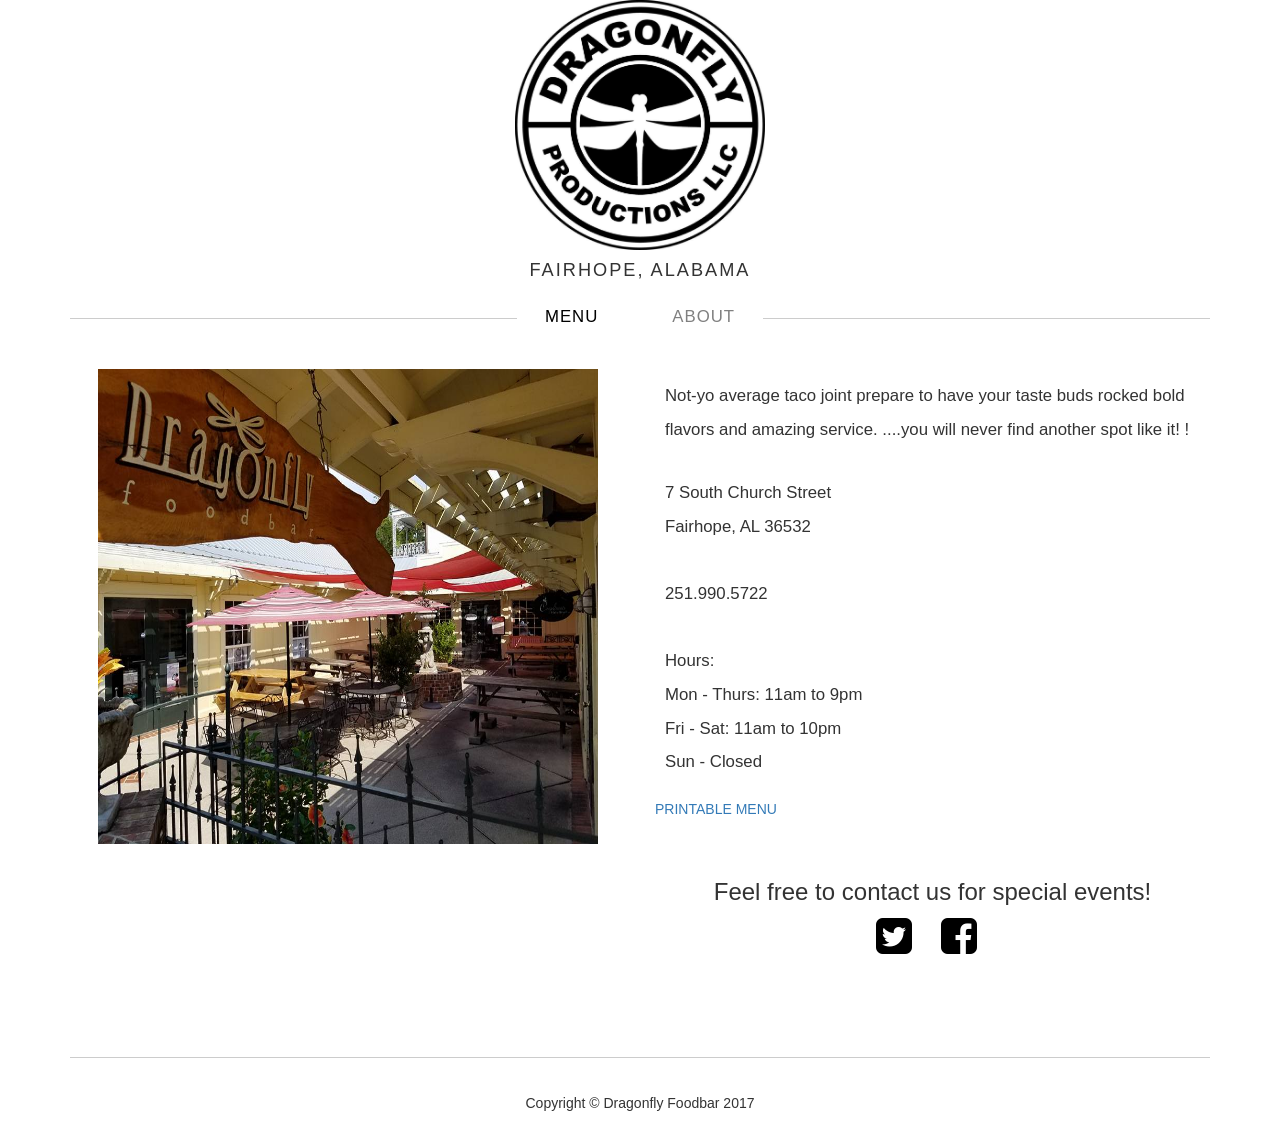
<file: about.html>
<!doctype html>
<html class="no-js" lang="">
    <head>
        <meta charset="utf-8">
        <meta http-equiv="x-ua-compatible" content="ie=edge">
        <title>Dragonfly Foodbar</title>
        <meta name="description" content="">
        <meta name="viewport" content="width=device-width, initial-scale=1">
        <link rel="shortcut icon" href="/favicon.ico" type="image/x-icon">
        <link rel="icon" href="/favicon.ico" type="image/x-icon">
        <link rel="stylesheet" href="https://maxcdn.bootstrapcdn.com/bootstrap/3.3.5/css/bootstrap.min.css">
        <link rel="stylesheet" href="https://maxcdn.bootstrapcdn.com/font-awesome/4.3.0/css/font-awesome.min.css">
        <link rel="stylesheet" href="css/normalize.css">
        <link rel="stylesheet" href="css/main.css">
        <script src="js/vendor/modernizr-2.8.3.min.js"></script>
    </head>
    <body>
        <!--[if lt IE 8]>
            <p class="browserupgrade">You are using an <strong>outdated</strong> browser. Please <a href="http://browsehappy.com/">upgrade your browser</a> to improve your experience.</p>
        <![endif]-->

        <!-- Add your site or application content here -->
        <nav class="navbar navbar-default small-nav">
          <div class="container-fluid">
            <!-- Brand and toggle get grouped for better mobile display -->
            <div class="container">
                <div class="navbar-header">
                  <button type="button" class="navbar-toggle collapsed" data-toggle="collapse" data-target="#bs-example-navbar-collapse-1" aria-expanded="false">
                    <span class="sr-only">Toggle navigation</span>
                    <span class="icon-bar"></span>
                    <span class="icon-bar"></span>
                    <span class="icon-bar"></span>
                  </button>
                </div><!-- END OF NAVBAR-HEADER -->
                <!-- Collect the nav links, forms, and other content for toggling -->
                <div class="collapse navbar-collapse" id="bs-example-navbar-collapse-1">
                  <ul class="nav navbar-nav navbar-right">
                    <li><a href="index.html">Portfolio</a></li>
                    <li><a href="about.html" class="active">About</a></li>
                  </ul>
              </div><!-- END OF COLLAPSE -->
            </div><!-- /.navbar-collapse -->
          </div><!-- /.container-fluid -->
        </nav><!-- END OF NAV -->

        <div class='container'>

            <header>
                <a href="index.html"><img src="img/dragonfly_logo.jpg" alt="main logo" style="width: 250px; height: 250px" /></a>
                <h1>Fairhope, Alabama</h1>
                <hr />
            </header>
             <nav class="main-nav">
                <ul>
                    <li><a href="index.html">Menu</a></li>
                    <li><a href="about.html" class="active">About</a></li>

                </ul>
                <div class="page-divider">
                </div><!-- END OF PAGE-DIVIDER -->
            </nav>

        <!-- Projects Row -->

        <section class="about">
            <div class="row">
                <div class="col-sm-6">
                    <img src="img/dragonfly_courtyard.jpg" class="img-responsive" alt="courtyard photo" style="width: 500px; height: 475px"/>
                </div><!-- END OF COL-MD-6 -->
                <div class="col-sm-6">

                    <p>
                        Not-yo average taco joint prepare to have your taste buds rocked bold flavors and amazing service. ....you will never find another spot like it! !
                    </p>
                    <p>7 South Church Street<br />
                    Fairhope, AL 36532<br />
                    <br />
                    251.990.5722<br />
                    <br />
                    Hours: <br />
                    Mon - Thurs: 11am to 9pm <br />
                    Fri - Sat: 11am to 10pm <br />
                    Sun - Closed</p>
                    <a href="menupdf.pdf">Printable Menu</a>
                    
                    <div class="email">
                        <h3>Feel free to contact us for special events!</h3>

                    </div>


                    <div class="icons">
                        <a href="https://twitter.com/dfoodbar" target="_blank"><i class="fa fa-twitter-square"></i></a>
                        <a href="https://www.facebook.com/Dragonfly-Foodbar-164521700231942/" target="_blank"><i class="fa fa-facebook-square"></i></a>

                     </div><!-- END OF ICONS -->
                </div><!-- END OF COL-MD-6 -->
            </div><!-- END ROW -->
        </section>


        <!-- Footer -->
        <footer>
            <hr />
            <div class="row">
                <div class="col-lg-12">
                    <p>Copyright &copy; Dragonfly Foodbar 2017</p>
                </div><!-- END OF COL-LG-12 -->
            </div><!-- END OF ROW -->
            <!-- /.row -->
        </footer>

        </div><!-- END OF CONTAINER -->

        <script src="https://ajax.googleapis.com/ajax/libs/jquery/1.11.3/jquery.min.js"></script>
        <script>window.jQuery || document.write('<script src="js/vendor/jquery-1.11.3.min.js"><\/script>')</script>
        <script src="https://maxcdn.bootstrapcdn.com/bootstrap/3.3.5/js/bootstrap.min.js"></script>
        <script src="js/plugins.js"></script>
        <script src="js/main.js"></script>

        <!-- Google Analytics: change UA-XXXXX-X to be your site's ID. -->
        <script>
            (function(b,o,i,l,e,r){b.GoogleAnalyticsObject=l;b[l]||(b[l]=
            function(){(b[l].q=b[l].q||[]).push(arguments)});b[l].l=+new Date;
            e=o.createElement(i);r=o.getElementsByTagName(i)[0];
            e.src='https://www.google-analytics.com/analytics.js';
            r.parentNode.insertBefore(e,r)}(window,document,'script','ga'));
            ga('create','UA-XXXXX-X','auto');ga('send','pageview');
        </script>
    </body>
</html>
</file>
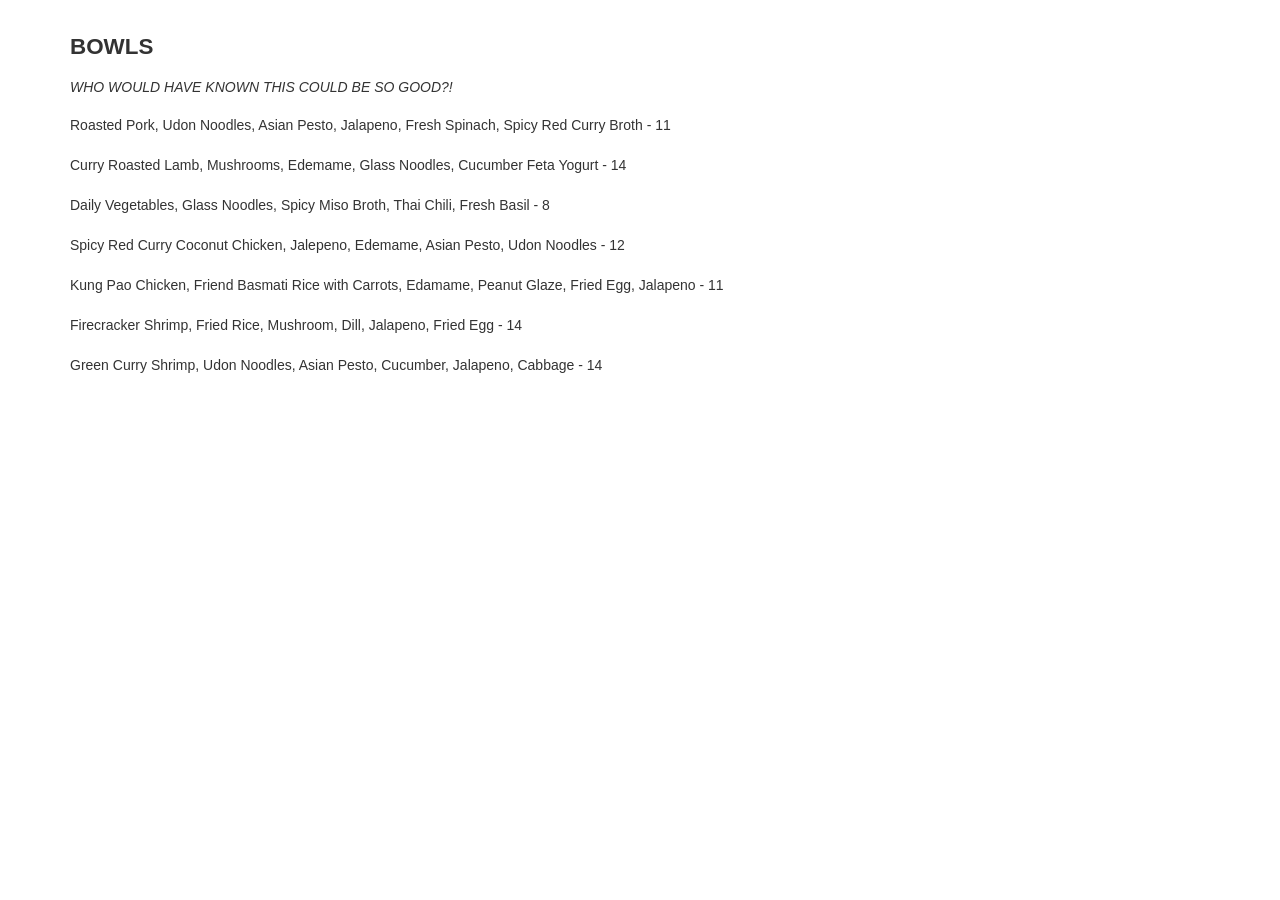
<file: bowls.html>
<!doctype html>
<html class="no-js" lang="">
    <head>
        <meta charset="utf-8">
        <meta http-equiv="x-ua-compatible" content="ie=edge">
        <title>Dragonfly Foodbar</title>
        <meta name="description" content="">
        <meta name="viewport" content="width=device-width, initial-scale=1">
        <link rel="stylesheet" href="https://maxcdn.bootstrapcdn.com/bootstrap/3.3.5/css/bootstrap.min.css">
        <link rel="stylesheet" href="https://maxcdn.bootstrapcdn.com/font-awesome/4.3.0/css/font-awesome.min.css">
        <link rel="stylesheet" href="css/normalize.css">
        <link rel="stylesheet" href="css/main.css">
        <script src="js/vendor/modernizr-2.8.3.min.js"></script>
    </head>
    <body>
        <!--[if lt IE 8]>
            <p class="browserupgrade">You are using an <strong>outdated</strong> browser. Please <a href="http://browsehappy.com/">upgrade your browser</a> to improve your experience.</p>
        <![endif]-->

        <!-- Add your site or application content here -->
        <div class="container lightboxme">
            <h1>Bowls</h1>
            <h3>Who would have known this could be so good?!</h3>
            <p>Roasted Pork, Udon Noodles, Asian Pesto, Jalapeno, Fresh Spinach, Spicy Red Curry Broth - 11 <br /><br />
            Curry Roasted Lamb, Mushrooms, Edemame, Glass Noodles, Cucumber Feta Yogurt - 14 <br /><br />
            Daily Vegetables, Glass Noodles, Spicy Miso Broth, Thai Chili, Fresh Basil - 8 <br /><br />
            Spicy Red Curry Coconut Chicken, Jalepeno, Edemame, Asian Pesto, Udon Noodles - 12 <br /><br />
            Kung Pao Chicken, Friend Basmati Rice with Carrots, Edamame, Peanut Glaze, Fried Egg, Jalapeno - 11 <br /><br />
            Firecracker Shrimp, Fried Rice, Mushroom, Dill, Jalapeno, Fried Egg - 14 <br /><br />
            Green Curry Shrimp, Udon Noodles, Asian Pesto, Cucumber, Jalapeno, Cabbage - 14 <br /><br />
            <br />
            <br /></p>

        </div><!-- END OF LIGHTBOXME -->


        <script src="https://ajax.googleapis.com/ajax/libs/jquery/1.11.3/jquery.min.js"></script>
        <script>window.jQuery || document.write('<script src="js/vendor/jquery-1.11.3.min.js"><\/script>')</script>
        <script src="https://maxcdn.bootstrapcdn.com/bootstrap/3.3.5/js/bootstrap.min.js"></script>
        <script src="js/plugins.js"></script>
        <script src="js/main.js"></script>

        <!-- Google Analytics: change UA-XXXXX-X to be your site's ID. -->
        <script>
            (function(b,o,i,l,e,r){b.GoogleAnalyticsObject=l;b[l]||(b[l]=
            function(){(b[l].q=b[l].q||[]).push(arguments)});b[l].l=+new Date;
            e=o.createElement(i);r=o.getElementsByTagName(i)[0];
            e.src='https://www.google-analytics.com/analytics.js';
            r.parentNode.insertBefore(e,r)}(window,document,'script','ga'));
            ga('create','UA-XXXXX-X','auto');ga('send','pageview');
        </script>
    </body>
</html>
</file>
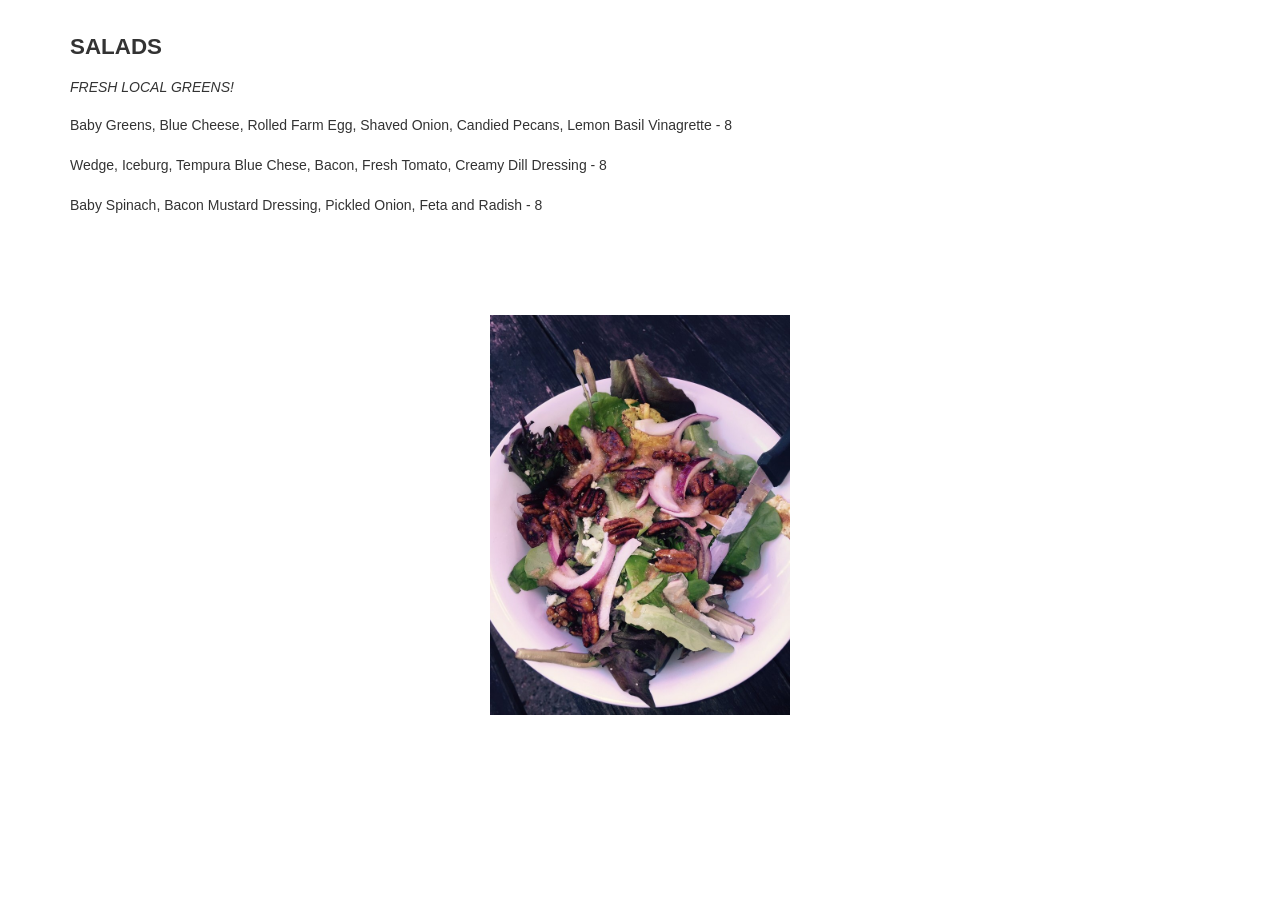
<file: salads.html>
<!doctype html>
<html class="no-js" lang="">
    <head>
        <meta charset="utf-8">
        <meta http-equiv="x-ua-compatible" content="ie=edge">
        <title>Dragonfly Foodbar</title>
        <meta name="description" content="">
        <meta name="viewport" content="width=device-width, initial-scale=1">
        <link rel="stylesheet" href="https://maxcdn.bootstrapcdn.com/bootstrap/3.3.5/css/bootstrap.min.css">
        <link rel="stylesheet" href="https://maxcdn.bootstrapcdn.com/font-awesome/4.3.0/css/font-awesome.min.css">
        <link rel="stylesheet" href="css/normalize.css">
        <link rel="stylesheet" href="css/main.css">
        <script src="js/vendor/modernizr-2.8.3.min.js"></script>
    </head>
    <body>
        <!--[if lt IE 8]>
            <p class="browserupgrade">You are using an <strong>outdated</strong> browser. Please <a href="http://browsehappy.com/">upgrade your browser</a> to improve your experience.</p>
        <![endif]-->

        <!-- Add your site or application content here -->
        <div class="container lightboxme">
            <h1>Salads</h1>
            <h3>Fresh Local Greens!</h3>
            <p>Baby Greens, Blue Cheese, Rolled Farm Egg, Shaved Onion, Candied Pecans, Lemon Basil Vinagrette - 8 <br /><br />
            Wedge, Iceburg, Tempura Blue Chese, Bacon, Fresh Tomato, Creamy Dill Dressing - 8 <br /><br />
            Baby Spinach, Bacon Mustard Dressing, Pickled Onion, Feta and Radish - 8<br /><br />
            <br />
            <br /></p>
            <div class="theimages">
            <img src="img/salads/salads1.jpg" class="img-responsive" alt="Picture of salads" style="width 350px; height: 400px"/>

            </div><!-- END OF THEIMAGES -->

        </div><!-- END OF LIGHTBOXME -->

    <!-- /.container -->


        <script src="https://ajax.googleapis.com/ajax/libs/jquery/1.11.3/jquery.min.js"></script>
        <script>window.jQuery || document.write('<script src="js/vendor/jquery-1.11.3.min.js"><\/script>')</script>
        <script src="https://maxcdn.bootstrapcdn.com/bootstrap/3.3.5/js/bootstrap.min.js"></script>
        <script src="js/plugins.js"></script>
        <script src="js/main.js"></script>

        <!-- Google Analytics: change UA-XXXXX-X to be your site's ID. -->
        <script>
            (function(b,o,i,l,e,r){b.GoogleAnalyticsObject=l;b[l]||(b[l]=
            function(){(b[l].q=b[l].q||[]).push(arguments)});b[l].l=+new Date;
            e=o.createElement(i);r=o.getElementsByTagName(i)[0];
            e.src='https://www.google-analytics.com/analytics.js';
            r.parentNode.insertBefore(e,r)}(window,document,'script','ga'));
            ga('create','UA-XXXXX-X','auto');ga('send','pageview');
        </script>
    </body>
</html>
</file>
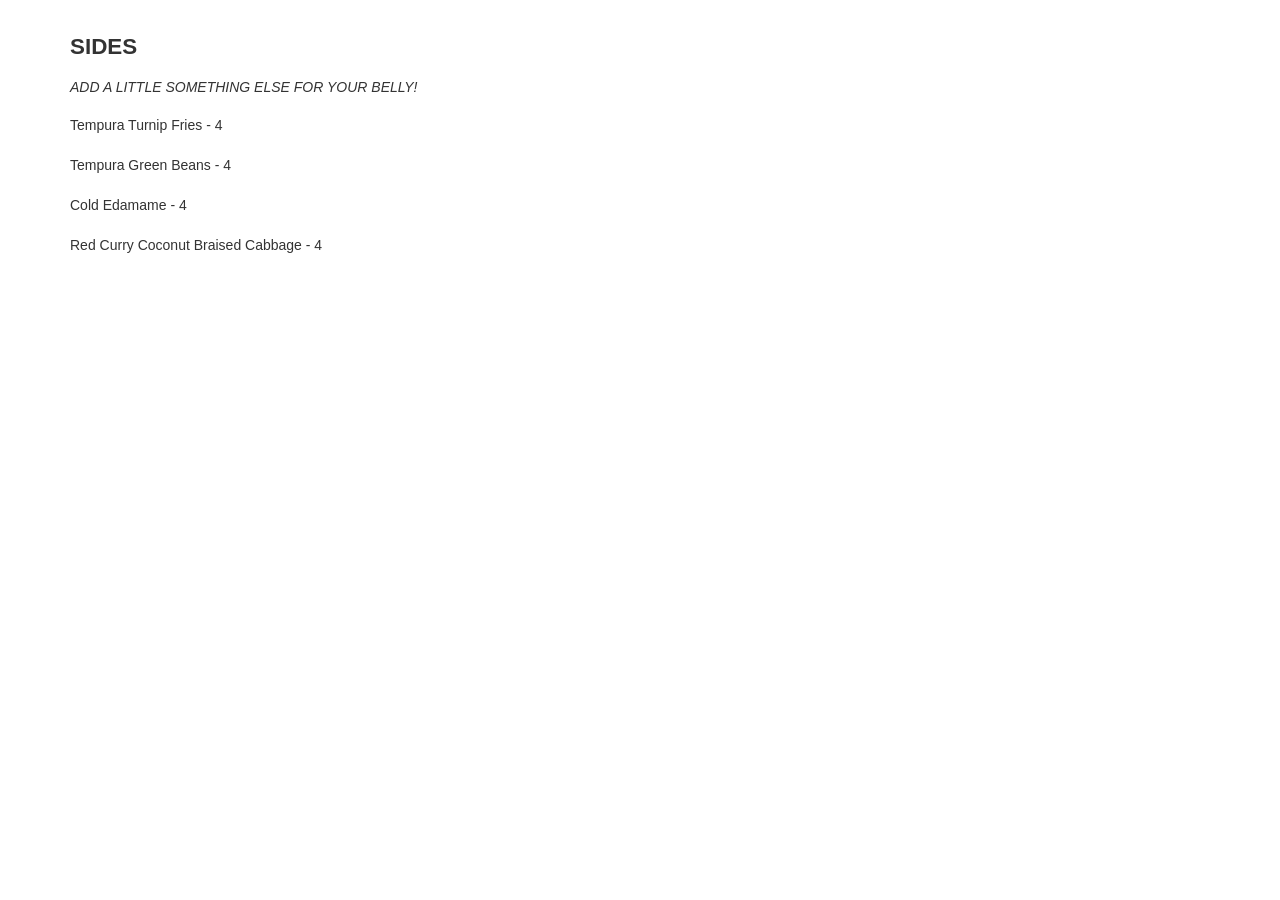
<file: sides.html>
<!doctype html>
<html class="no-js" lang="">
    <head>
        <meta charset="utf-8">
        <meta http-equiv="x-ua-compatible" content="ie=edge">
        <title>Dragonfly Foodbar</title>
        <meta name="description" content="">
        <meta name="viewport" content="width=device-width, initial-scale=1">
        <link rel="stylesheet" href="https://maxcdn.bootstrapcdn.com/bootstrap/3.3.5/css/bootstrap.min.css">
        <link rel="stylesheet" href="https://maxcdn.bootstrapcdn.com/font-awesome/4.3.0/css/font-awesome.min.css">
        <link rel="stylesheet" href="css/normalize.css">
        <link rel="stylesheet" href="css/main.css">
        <script src="js/vendor/modernizr-2.8.3.min.js"></script>
    </head>
    <body>
        <!--[if lt IE 8]>
            <p class="browserupgrade">You are using an <strong>outdated</strong> browser. Please <a href="http://browsehappy.com/">upgrade your browser</a> to improve your experience.</p>
        <![endif]-->

        <!-- Add your site or application content here -->
        <div class="container lightboxme">
            <h1>Sides</h1>
            <h3>Add a little something else for your belly!</h3>
            <p>Tempura Turnip Fries - 4 <br /><br />
            Tempura Green Beans - 4 <br /><br />
            Cold Edamame - 4 <br /><br />
            Red Curry Coconut Braised Cabbage - 4 <br /><br />
            <br />
            <br /></p>

        </div><!-- END OF LIGHTBOXME -->

        <script src="https://ajax.googleapis.com/ajax/libs/jquery/1.11.3/jquery.min.js"></script>
        <script>window.jQuery || document.write('<script src="js/vendor/jquery-1.11.3.min.js"><\/script>')</script>
        <script src="https://maxcdn.bootstrapcdn.com/bootstrap/3.3.5/js/bootstrap.min.js"></script>
        <script src="js/plugins.js"></script>
        <script src="js/main.js"></script>

        <!-- Google Analytics: change UA-XXXXX-X to be your site's ID. -->
        <script>
            (function(b,o,i,l,e,r){b.GoogleAnalyticsObject=l;b[l]||(b[l]=
            function(){(b[l].q=b[l].q||[]).push(arguments)});b[l].l=+new Date;
            e=o.createElement(i);r=o.getElementsByTagName(i)[0];
            e.src='https://www.google-analytics.com/analytics.js';
            r.parentNode.insertBefore(e,r)}(window,document,'script','ga'));
            ga('create','UA-XXXXX-X','auto');ga('send','pageview');
        </script>
    </body>
</html>
</file>
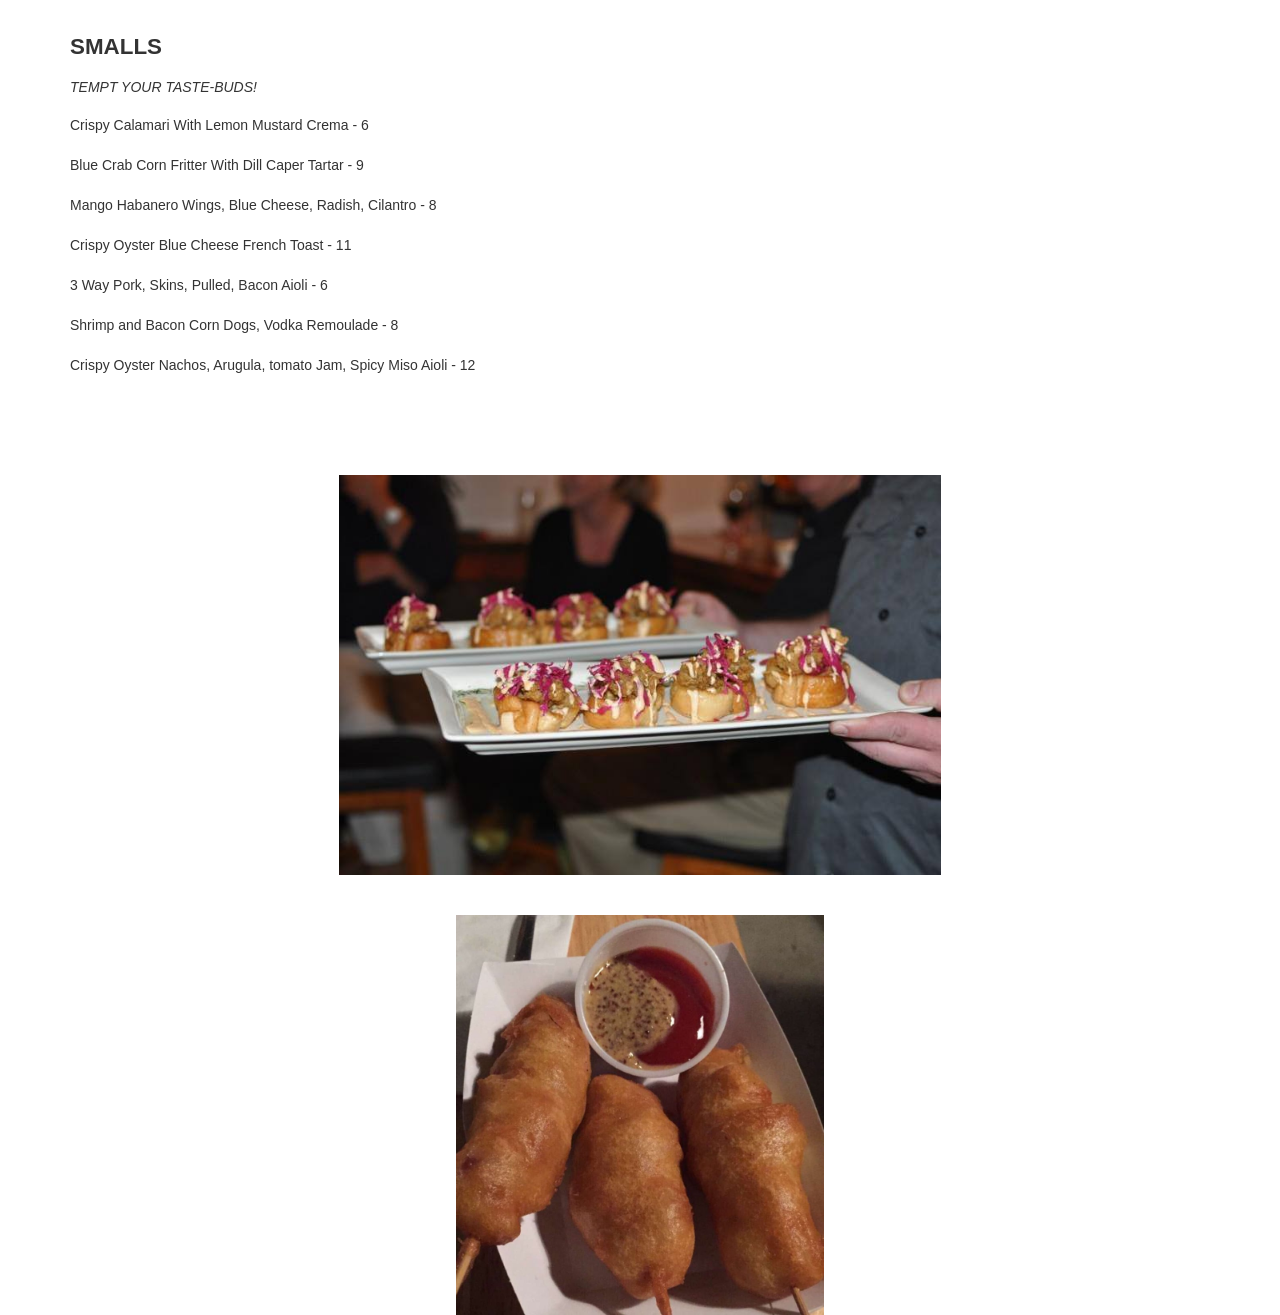
<file: smalls.html>
<!doctype html>
<html class="no-js" lang="">
    <head>
        <meta charset="utf-8">
        <meta http-equiv="x-ua-compatible" content="ie=edge">
        <title>Dragonfly Foodbar</title>
        <meta name="description" content="">
        <meta name="viewport" content="width=device-width, initial-scale=1">
        <link rel="stylesheet" href="https://maxcdn.bootstrapcdn.com/bootstrap/3.3.5/css/bootstrap.min.css">
        <link rel="stylesheet" href="https://maxcdn.bootstrapcdn.com/font-awesome/4.3.0/css/font-awesome.min.css">
        <link rel="stylesheet" href="css/normalize.css">
        <link rel="stylesheet" href="css/main.css">
        <script src="js/vendor/modernizr-2.8.3.min.js"></script>
    </head>
    <body>
        <!--[if lt IE 8]>
            <p class="browserupgrade">You are using an <strong>outdated</strong> browser. Please <a href="http://browsehappy.com/">upgrade your browser</a> to improve your experience.</p>
        <![endif]-->

        <!-- Add your site or application content here -->
        <div class="container lightboxme">
            <h1>Smalls</h1>
            <h3>Tempt your taste-buds!</h3>
            <p>Crispy Calamari With Lemon Mustard Crema - 6 <br /><br />
            Blue Crab Corn Fritter With Dill Caper Tartar - 9 <br /><br />
            Mango Habanero Wings, Blue Cheese, Radish, Cilantro - 8 <br /><br />
            Crispy Oyster Blue Cheese French Toast - 11 <br /><br />
            3 Way Pork, Skins, Pulled, Bacon Aioli - 6 <br /><br />
            Shrimp and Bacon Corn Dogs, Vodka Remoulade - 8 <br /><br />
            Crispy Oyster Nachos, Arugula, tomato Jam, Spicy Miso Aioli - 12 <br /><br />

            <br />
            <br />
            </p>
            <div class="theimages">
            <img src="img/smalls/french_toast.jpg" class="img-responsive" alt="Picture of blue cheese oyster french toast" style="width 350px; height: 400px"/>
            <img src="img/smalls/flounder_corndog.jpg" class="img-responsive" alt="Picture of flounder corndog" style="width 350px; height: 400px"/>

            </div><!-- END OF THEIMAGES -->
        </div><!-- END OF LIGHTBOXME -->


        <script src="https://ajax.googleapis.com/ajax/libs/jquery/1.11.3/jquery.min.js"></script>
        <script>window.jQuery || document.write('<script src="js/vendor/jquery-1.11.3.min.js"><\/script>')</script>
        <script src="https://maxcdn.bootstrapcdn.com/bootstrap/3.3.5/js/bootstrap.min.js"></script>
        <script src="js/plugins.js"></script>
        <script src="js/main.js"></script>

        <!-- Google Analytics: change UA-XXXXX-X to be your site's ID. -->
        <script>
            (function(b,o,i,l,e,r){b.GoogleAnalyticsObject=l;b[l]||(b[l]=
            function(){(b[l].q=b[l].q||[]).push(arguments)});b[l].l=+new Date;
            e=o.createElement(i);r=o.getElementsByTagName(i)[0];
            e.src='https://www.google-analytics.com/analytics.js';
            r.parentNode.insertBefore(e,r)}(window,document,'script','ga'));
            ga('create','UA-XXXXX-X','auto');ga('send','pageview');
        </script>
    </body>
</html>
</file>
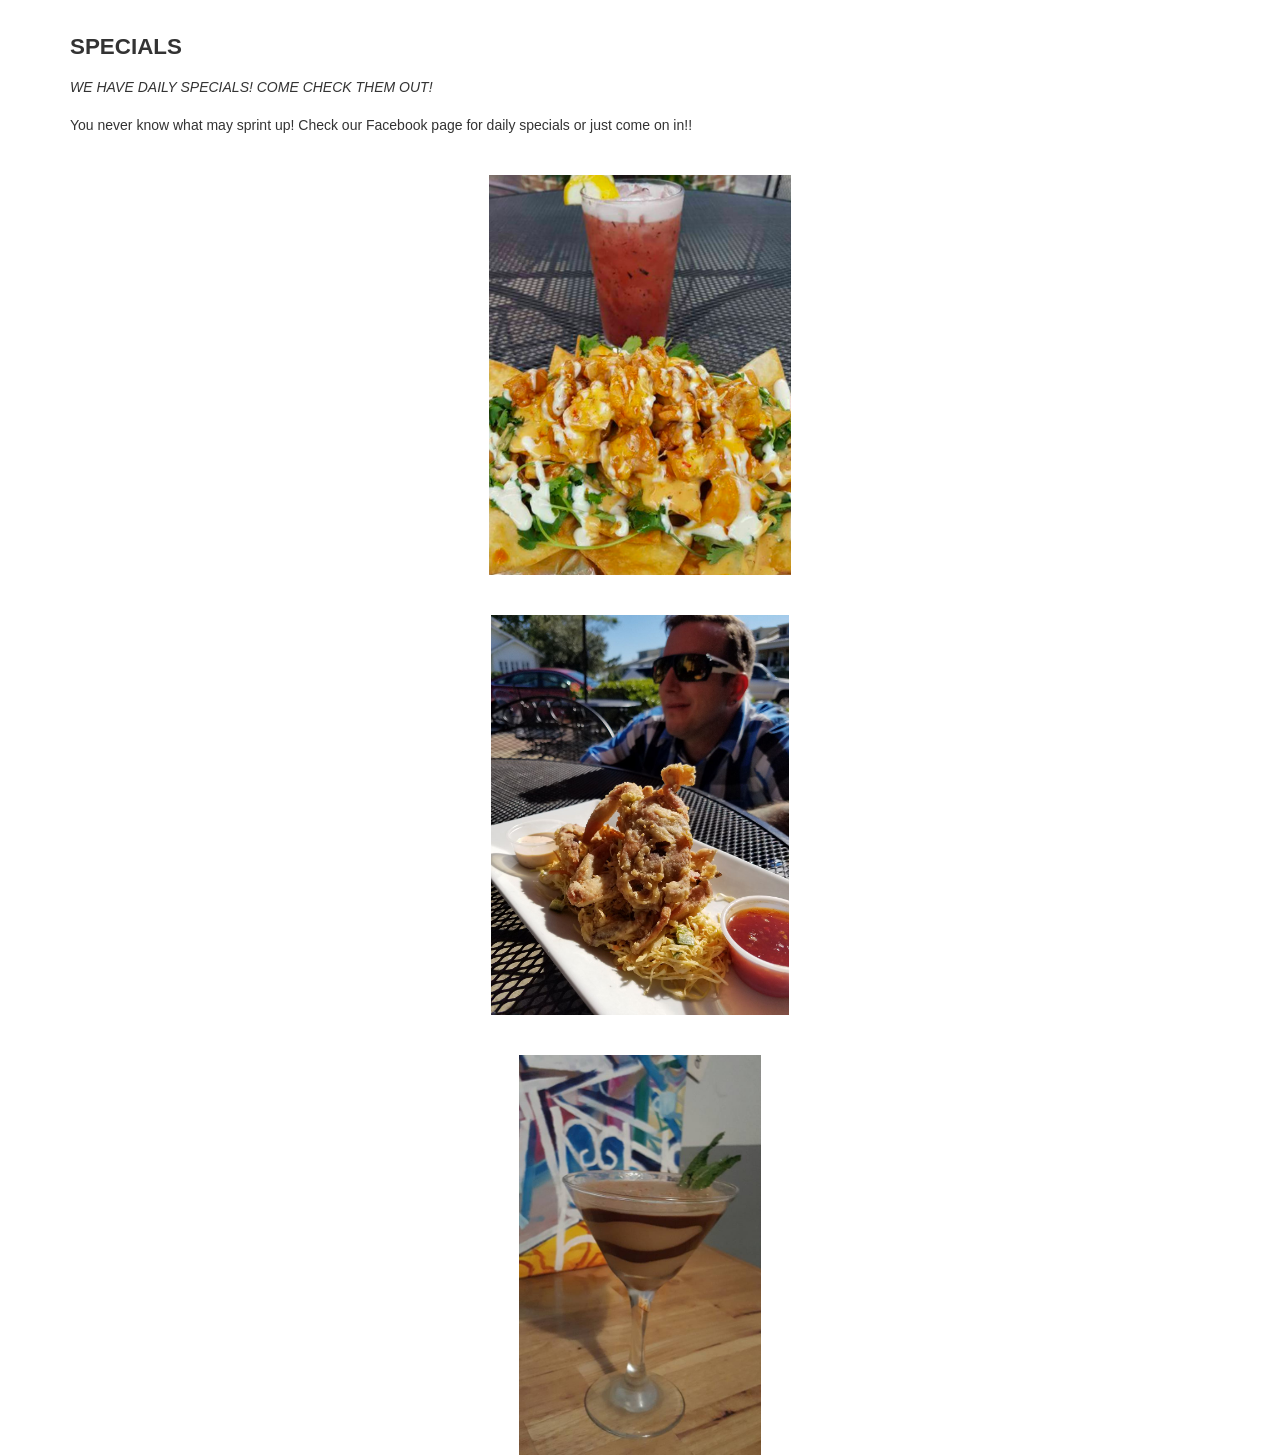
<file: specials.html>
<!doctype html>
<html class="no-js" lang="">
    <head>
        <meta charset="utf-8">
        <meta http-equiv="x-ua-compatible" content="ie=edge">
        <title>Dragonfly Foodbar</title>
        <meta name="description" content="">
        <meta name="viewport" content="width=device-width, initial-scale=1">
        <link rel="stylesheet" href="https://maxcdn.bootstrapcdn.com/bootstrap/3.3.5/css/bootstrap.min.css">
        <link rel="stylesheet" href="https://maxcdn.bootstrapcdn.com/font-awesome/4.3.0/css/font-awesome.min.css">
        <link rel="stylesheet" href="css/normalize.css">
        <link rel="stylesheet" href="css/main.css">
        <script src="js/vendor/modernizr-2.8.3.min.js"></script>
    </head>
    <body>
        <!--[if lt IE 8]>
            <p class="browserupgrade">You are using an <strong>outdated</strong> browser. Please <a href="http://browsehappy.com/">upgrade your browser</a> to improve your experience.</p>
        <![endif]-->

        <!-- Add your site or application content here -->
        <div class="container lightboxme">
            <h1>Specials</h1>
            <h3>We have Daily Specials! Come check them out!</h3>
            <p>You never know what may sprint up! Check our Facebook page for daily specials or just come on in!!</p>
            <div class="theimages">
            <img src="img/specials/nachos.png" class="img-responsive" alt="Picture of specials" style="width 350px; height: 400px"/>
            <img src="img/specials/softshell_crab.jpg" class="img-responsive" alt="Picture of specials" style="width 350px; height: 400px" />
            <img src="img/specials/chocolatini.jpg" class="img-responsive" alt="picture of specials" style="width 350px; height: 400px" />
            </div><!-- END OF THEIMAGES -->
        </div><!-- END OF LIGHTBOXME -->


        <script src="https://ajax.googleapis.com/ajax/libs/jquery/1.11.3/jquery.min.js"></script>
        <script>window.jQuery || document.write('<script src="js/vendor/jquery-1.11.3.min.js"><\/script>')</script>
        <script src="https://maxcdn.bootstrapcdn.com/bootstrap/3.3.5/js/bootstrap.min.js"></script>
        <script src="js/plugins.js"></script>
        <script src="js/main.js"></script>

        <!-- Google Analytics: change UA-XXXXX-X to be your site's ID. -->
        <script>
            (function(b,o,i,l,e,r){b.GoogleAnalyticsObject=l;b[l]||(b[l]=
            function(){(b[l].q=b[l].q||[]).push(arguments)});b[l].l=+new Date;
            e=o.createElement(i);r=o.getElementsByTagName(i)[0];
            e.src='https://www.google-analytics.com/analytics.js';
            r.parentNode.insertBefore(e,r)}(window,document,'script','ga'));
            ga('create','UA-XXXXX-X','auto');ga('send','pageview');
        </script>
    </body>
</html>
</file>
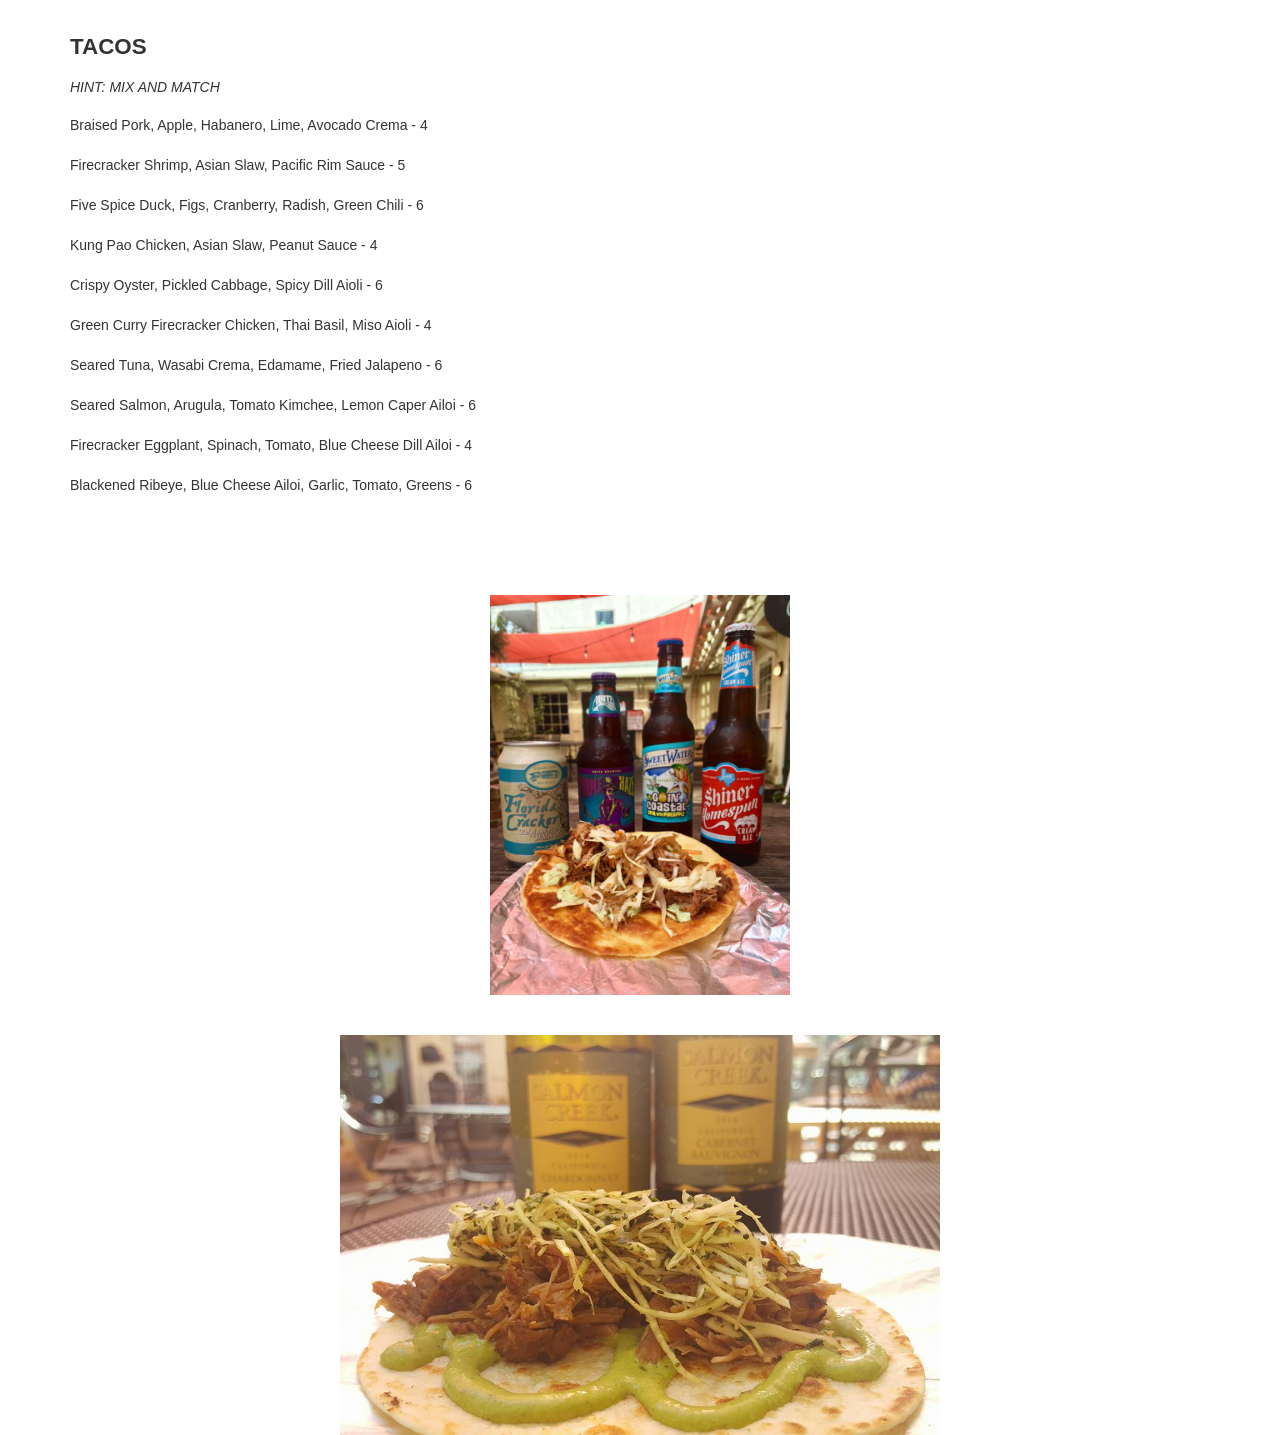
<file: tacos.html>
<!doctype html>
<html class="no-js" lang="">
    <head>
        <meta charset="utf-8">
        <meta http-equiv="x-ua-compatible" content="ie=edge">
        <title>Dragonfly Foodbar</title>
        <meta name="description" content="">
        <meta name="viewport" content="width=device-width, initial-scale=1">
        <link rel="stylesheet" href="https://maxcdn.bootstrapcdn.com/bootstrap/3.3.5/css/bootstrap.min.css">
        <link rel="stylesheet" href="https://maxcdn.bootstrapcdn.com/font-awesome/4.3.0/css/font-awesome.min.css">
        <link rel="stylesheet" href="css/normalize.css">
        <link rel="stylesheet" href="css/main.css">
        <script src="js/vendor/modernizr-2.8.3.min.js"></script>
    </head>
    <body>
        <!--[if lt IE 8]>
            <p class="browserupgrade">You are using an <strong>outdated</strong> browser. Please <a href="http://browsehappy.com/">upgrade your browser</a> to improve your experience.</p>
        <![endif]-->

        <!-- Add your site or application content here -->
        <div class="container lightboxme">
            <h1>Tacos</h1>
            <h3>Hint: Mix and Match</h3>
            <p>Braised Pork, Apple, Habanero, Lime, Avocado Crema - 4 <br /><br />
            Firecracker Shrimp, Asian Slaw, Pacific Rim Sauce - 5 <br /><br />
            Five Spice Duck, Figs, Cranberry, Radish, Green Chili - 6 <br /><br />
            Kung Pao Chicken, Asian Slaw, Peanut Sauce - 4 <br /><br />
            Crispy Oyster, Pickled Cabbage, Spicy Dill Aioli - 6 <br /><br />
            Green Curry Firecracker Chicken, Thai Basil, Miso Aioli - 4 <br /><br />
            Seared Tuna, Wasabi Crema, Edamame, Fried Jalapeno - 6 <br /><br />
            Seared Salmon, Arugula, Tomato Kimchee, Lemon Caper Ailoi - 6 <br /><br />
            Firecracker Eggplant, Spinach, Tomato, Blue Cheese Dill Ailoi - 4 <br /><br />
            Blackened Ribeye, Blue Cheese Ailoi, Garlic, Tomato, Greens - 6 <br /><br />
            <br />
            <br /></p>
            <div class="theimages">
            <img src="img/tacos/pork_taco.jpg" class="img-responsive" alt="Picture of tacos" style="width 350px; height: 400px"/>
            <img src="img/tacos/mystery_taco.jpg" class="img-responsive" alt="Picture of tacos" style="width 350px; height: 400px"/>

            </div><!-- END OF THEIMAGES -->
        </div><!-- END OF LIGHTBOXME -->


        <script src="https://ajax.googleapis.com/ajax/libs/jquery/1.11.3/jquery.min.js"></script>
        <script>window.jQuery || document.write('<script src="js/vendor/jquery-1.11.3.min.js"><\/script>')</script>
        <script src="https://maxcdn.bootstrapcdn.com/bootstrap/3.3.5/js/bootstrap.min.js"></script>
        <script src="js/plugins.js"></script>
        <script src="js/main.js"></script>

        <!-- Google Analytics: change UA-XXXXX-X to be your site's ID. -->
        <script>
            (function(b,o,i,l,e,r){b.GoogleAnalyticsObject=l;b[l]||(b[l]=
            function(){(b[l].q=b[l].q||[]).push(arguments)});b[l].l=+new Date;
            e=o.createElement(i);r=o.getElementsByTagName(i)[0];
            e.src='https://www.google-analytics.com/analytics.js';
            r.parentNode.insertBefore(e,r)}(window,document,'script','ga'));
            ga('create','UA-XXXXX-X','auto');ga('send','pageview');
        </script>
    </body>
</html>
</file>
<file: css/main.css>
/*! HTML5 Boilerplate v5.2.0 | MIT License | https://html5boilerplate.com/ */

/*
 * What follows is the result of much research on cross-browser styling.
 * Credit left inline and big thanks to Nicolas Gallagher, Jonathan Neal,
 * Kroc Camen, and the H5BP dev community and team.
 */

/* ==========================================================================
   Base styles: opinionated defaults
   ========================================================================== */

html {
    color: #222;
    font-size: 1em;
    line-height: 1.4;
}

/*
 * Remove text-shadow in selection highlight:
 * https://twitter.com/miketaylr/status/12228805301
 *
 * These selection rule sets have to be separate.
 * Customize the background color to match your design.
 */

::-moz-selection {
    background: #b3d4fc;
    text-shadow: none;
}

::selection {
    background: #b3d4fc;
    text-shadow: none;
}

/*
 * A better looking default horizontal rule
 */

hr {
    display: block;
    height: 1px;
    border: 0;
    border-top: 1px solid #ccc;
    margin: 1em 0;
    padding: 0;
}

/*
 * Remove the gap between audio, canvas, iframes,
 * images, videos and the bottom of their containers:
 * https://github.com/h5bp/html5-boilerplate/issues/440
 */

audio,
canvas,
iframe,
img,
svg,
video {
    vertical-align: middle;
}

/*
 * Remove default fieldset styles.
 */

fieldset {
    border: 0;
    margin: 0;
    padding: 0;
}

/*
 * Allow only vertical resizing of textareas.
 */

textarea {
    resize: vertical;
}

/* ==========================================================================
   Browser Upgrade Prompt
   ========================================================================== */

.browserupgrade {
    margin: 0.2em 0;
    background: #ccc;
    color: #000;
    padding: 0.2em 0;
}

/* ==========================================================================
   Author's custom styles
   ========================================================================== */

/*=====================================
=            Global Styles            =
=====================================*/

h1, h2, h3 ,h4, h5, h6 {
    text-transform: uppercase;
}

p {
    font-family: Georgia, Helvetica, sans-serif;
}

a {
    font-family: Arial, Helvetica, sans-serif;
    text-transform: uppercase;
}


/*-----  End of Global Styles  ------*/



/*==============================
=            Header            =
==============================*/

header {
    margin-bottom: 10px;
}

header img {
    display: block;
    margin: 0 auto;
    margin-bottom: 10px;
}

header h1 {
    text-align: center;
    margin: 0;
    font-weight: lighter;
    font-size: 1.3em;
    text-transform: uppercase;
    letter-spacing: 2px;
    margin-bottom: 15px;
    font-family: Arial, Helvetica, sans-serif;
}



/*-----  End of Header  ------*/


/*==================================
=            Navigation            =
==================================*/

.main-nav {
    display: none;
}

.main-nav ul li a {
    color: black;
}

.small-nav {
    width: 100%;
}

.small-nav ul {
    text-align: center;
}

.small-nav ul li a {
    text-transform: uppercase;
}

.page-divider {
    display: block;
    height: 1px;
    border: 0;
    border-top: 1px solid #ccc;
    margin-top: -2.2em;
    padding: 0;
}


/*-----  End of Navigation  ------*/



/*=================================
=            Portfolio            =
=================================*/

section {
    margin-top: 20px;
}

.portfolio-item img {
    width: 297px;
    height: 290px;
    overflow: hidden;
    margin: 0 auto;
    transition: 0.5s;
}

.portfolio-item {
    text-align: center;
    margin-bottom: 50px;
    cursor: pointer;
}

.portfolio-item a {
    font-family: Arial, Helvetica, sans-serif;
    color: black;
    font-size: 0.7em;
}

.text-wrap {
    opacity: 0;
}

.text-wrap:hover {
    opacity: 1;
}

.text-wrap a:hover {
    text-decoration: none;
}


/*-----  End of Portfolio  ------*/


/*================================
=            About Me            =
================================*/

.about img {
    margin: 0 auto;
}

.about p {
    line-height: 2em;
    font-size: 1.2em;
    padding: 10px;
    text-align: center;
}

.email h3 {
    text-align: center;
    text-transform: none;
    margin-top: 60px;
}

.email p {
    text-align: center !important;
}


.icons {
    text-align: center;
    margin-left: 13px;
}

.icons i {
    font-size: 3.0em;
    letter-spacing: 25px;
    transition: 0.2s;
    color: black;
}

.icons i:hover {
    opacity: 0.7;
}

/*-----  End of About Me  ------*/


/*=======================================
=            LightBox Styles            =
=======================================*/

.lightboxme {
    margin-top: 20px;
}

.lightboxme h1 {
    font-size: 1.6em;
    font-weight: bold;
}

.lightboxme h3 {
    font-size: 1.0em;
    margin-bottom: 20px;
    font-style: italic;
}

.theimages img {
    display: block;
    margin: 0 auto;
    margin-top: 40px;
}

/*-----  End of LightBox Styles  ------*/





/*==============================
=            Footer            =
==============================*/

footer {
    margin-top: 100px;
}

footer p {
    margin-top: 20px;
    text-align: center;
}

/*-----  End of Footer  ------*/


/*=====================================
=            Media Queries            =
=====================================*/

@media (min-width: 768px) {
    /* Navigation */
    .small-nav, header hr {
        display: none;
    }
    .main-nav {
        display: block;
    }

    .main-nav {
        text-align: center;
        margin-bottom: 10px;
        opacity: 1;
    }

    .main-nav ul {
        padding: 0;
        list-style: none;
        display: inline-block;
        padding: 0 18px;
        background-color: white;
    }

    .main-nav ul li {
        display: inline-block;
        padding: 10px;
    }

    .main-nav ul li a {
        font-size: 1.2em;
        letter-spacing: 1px;
        text-decoration: none;
    }

    .main-nav ul li:not(:last-child) {
        margin-right: 50px;
    }

    .main-nav ul li a:hover {
        text-decoration: none;
    }

    /* End Navigation */

    /* Portfolio */
    section {
        margin-top: 50px;
    }

    .portfolio-item img {
        filter: gray; /* IE6-9 */
        filter: grayscale(1); /* Firefox 35+ */
        -webkit-filter: grayscale(1);
    }

    .portfolio-item img:hover {
        filter: none;
        -webkit-filter: grayscale(0);
    }

    .text-wrap a:hover {
        text-decoration: none;
    }
    /* End Portfolio */

    /* About */
    .about p {
        text-align: left;
    }
    /* End About */
}



/*-----  End of Media Queries  ------*/

/*======================================
=            Usable Classes            =
======================================*/

.active {
    color: grey !important;
}

.no-underline {
    text-decoration: none;
}


/*-----  End of Usable Classes  ------*/








/* ==========================================================================
   Helper classes
   ========================================================================== */

/*
 * Hide visually and from screen readers:
 */

.hidden {
    display: none !important;
}

/*
 * Hide only visually, but have it available for screen readers:
 * http://snook.ca/archives/html_and_css/hiding-content-for-accessibility
 */

.visuallyhidden {
    border: 0;
    clip: rect(0 0 0 0);
    height: 1px;
    margin: -1px;
    overflow: hidden;
    padding: 0;
    position: absolute;
    width: 1px;
}

/*
 * Extends the .visuallyhidden class to allow the element
 * to be focusable when navigated to via the keyboard:
 * https://www.drupal.org/node/897638
 */

.visuallyhidden.focusable:active,
.visuallyhidden.focusable:focus {
    clip: auto;
    height: auto;
    margin: 0;
    overflow: visible;
    position: static;
    width: auto;
}

/*
 * Hide visually and from screen readers, but maintain layout
 */

.invisible {
    visibility: hidden;
}

/*
 * Clearfix: contain floats
 *
 * For modern browsers
 * 1. The space content is one way to avoid an Opera bug when the
 *    `contenteditable` attribute is included anywhere else in the document.
 *    Otherwise it causes space to appear at the top and bottom of elements
 *    that receive the `clearfix` class.
 * 2. The use of `table` rather than `block` is only necessary if using
 *    `:before` to contain the top-margins of child elements.
 */

.clearfix:before,
.clearfix:after {
    content: " "; /* 1 */
    display: table; /* 2 */
}

.clearfix:after {
    clear: both;
}

/* ==========================================================================
   EXAMPLE Media Queries for Responsive Design.
   These examples override the primary ('mobile first') styles.
   Modify as content requires.
   ========================================================================== */

@media only screen and (min-width: 35em) {
    /* Style adjustments for viewports that meet the condition */
}

@media print,
       (-webkit-min-device-pixel-ratio: 1.25),
       (min-resolution: 1.25dppx),
       (min-resolution: 120dpi) {
    /* Style adjustments for high resolution devices */
}

/* ==========================================================================
   Print styles.
   Inlined to avoid the additional HTTP request:
   http://www.phpied.com/delay-loading-your-print-css/
   ========================================================================== */

@media print {
    *,
    *:before,
    *:after {
        background: transparent !important;
        color: #000 !important; /* Black prints faster:
                                   http://www.sanbeiji.com/archives/953 */
        box-shadow: none !important;
        text-shadow: none !important;
    }

    a,
    a:visited {
        text-decoration: none;
    }

    a[href]:after {
        content: " (" attr(href) ")";
    }

    abbr[title]:after {
        content: " (" attr(title) ")";
    }

    /*
     * Don't show links that are fragment identifiers,
     * or use the `javascript:` pseudo protocol
     */

    a[href^="#"]:after,
    a[href^="javascript:"]:after {
        content: "";
    }

    pre,
    blockquote {
        border: 1px solid #999;
        page-break-inside: avoid;
    }

    /*
     * Printing Tables:
     * http://css-discuss.incutio.com/wiki/Printing_Tables
     */

    thead {
        display: table-header-group;
    }

    tr,
    img {
        page-break-inside: avoid;
    }

    img {
        max-width: 100% !important;
    }

    p,
    h2,
    h3 {
        orphans: 3;
        widows: 3;
    }

    h2,
    h3 {
        page-break-after: avoid;
    }
}
</file>
